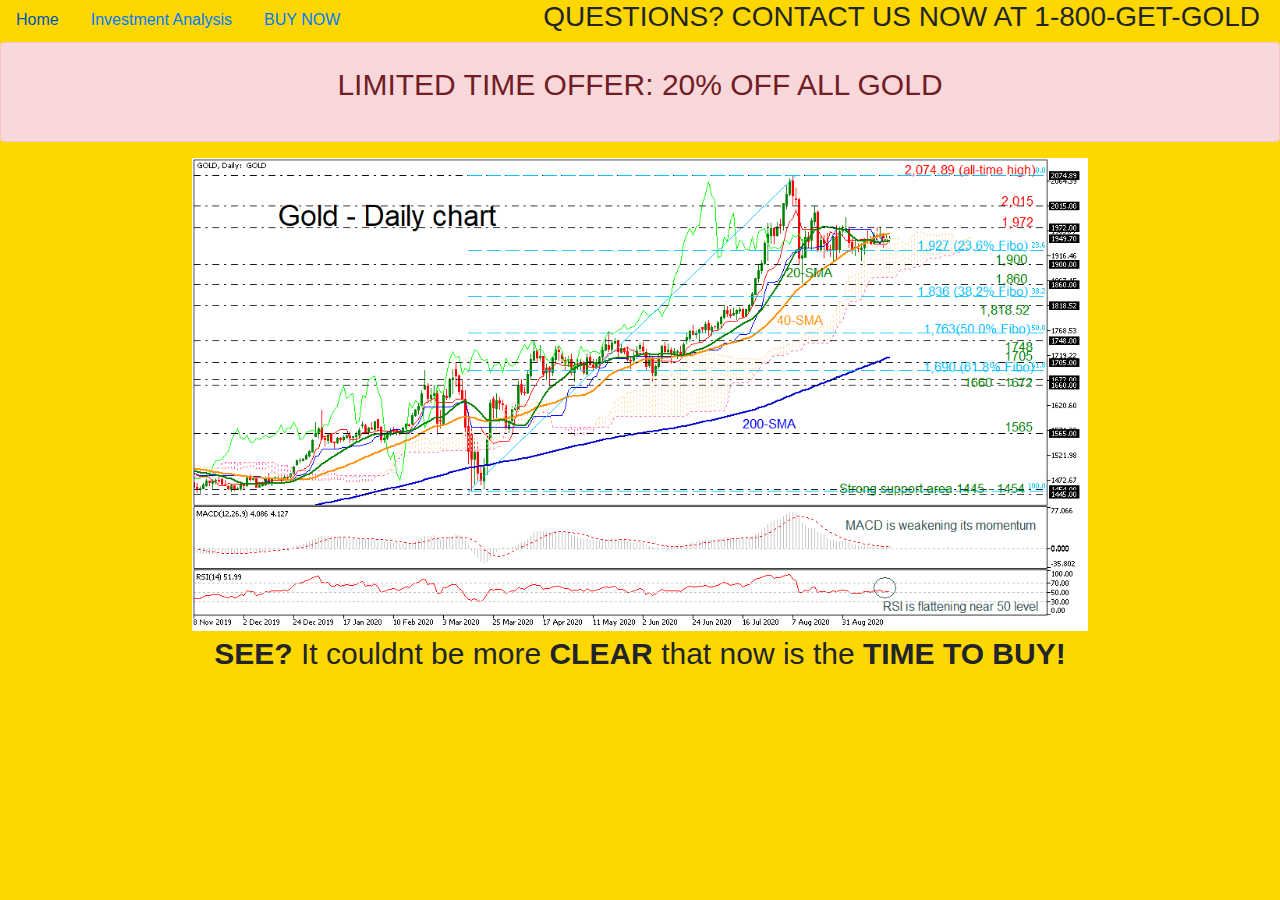
<file: analysis.html>
<!DOCTYPE html>

<html lang="en">
    <head>
        <link href="https://stackpath.bootstrapcdn.com/bootstrap/4.5.0/css/bootstrap.min.css" rel="stylesheet">
        <link href="styles.css" rel="stylesheet">
        <link rel="shortcut icon" href="gbar.jpg">
        <title>BUY GOLD NOW</title>
        <script>

            minutes = localStorage.getItem('min_counter');
            seconds = localStorage.getItem('sec_counter');

            if (minutes === null)
            {
                minutes = 10;
                seconds = 0;
            }


            function blink()
            {
                let blinker = document.querySelector('#offeralert');
                if (blinker.style.visibility === 'hidden')
                {
                    blinker.style.visibility = 'visible';
                }
                else
                {
                    blinker.style.visibility = 'hidden';
                }

                document.querySelector('#offeralert').innerHTML = "LIMITED TIME OFFER: 20% OFF ALL GOLD. EXPIRES IN " + minutes + 'M  ' + Math.round(seconds) + "S";
                seconds = seconds - .5;
                if (seconds < 0)
                {
                    minutes =  minutes - 1;
                    seconds = 59;
                }

                localStorage.setItem('min_counter', minutes);
                localStorage.setItem('sec_counter', seconds);
            }

            window.setInterval(blink, 1000);
        </script>

    </head>
    <body style="background-color:#FFD700;">

        <nav style='float:left' class="nav">
            <a class="nav-link active" href="index.html">Home</a>
            <a class="nav-link" href="analysis.html">Investment Analysis</a>
            <a class="nav-link" href="https://goldprice.org/exchanges/buy-gold-in-united-states">BUY NOW</a>
        </nav>

        <h3 style='text-align:right; margin-right:20px;'>
            QUESTIONS? CONTACT US NOW AT 1-800-GET-GOLD
        </h3>

        <div id="offeralert" style="text-align:center; height:100px; line-height:60px; font-size:30px;" class="alert alert-danger" role="alert">
            LIMITED TIME OFFER: 20% OFF ALL GOLD
        </div>
        <img src='images/gold-analysis.png' style="display:block; margin-left:auto; margin-right:auto; width:70%;">
        <p style='text-align:center; font-size:30px;'>
            <strong>SEE?</strong> It couldnt be more <strong>CLEAR</strong> that now is the <strong>TIME TO BUY!</strong>
        </p>


    </body>
</html>
</file>
<file: styles.css>
@keyframes bounceIn {
  0% {
    transform: scale(0.1);
    opacity: 0;
  }
  60% {
    transform: scale(1.2);
    opacity: 1;
  }
  100% {
    transform: scale(1);
  }
}
</file>
